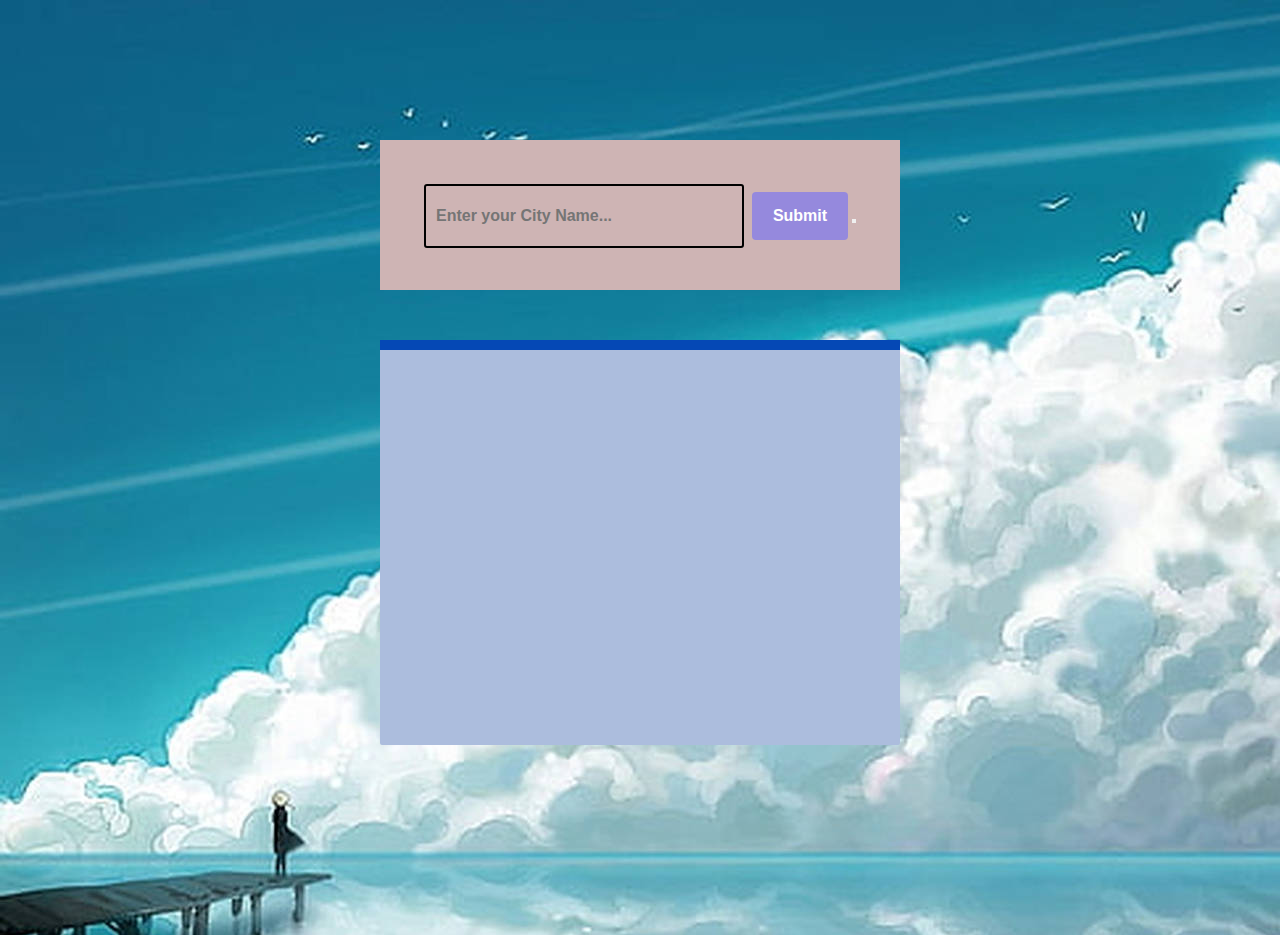
<file: Weather/index.html>
<!DOCTYPE html>
<html lang="en">

<head>
   <link rel="stylesheet" href="./index.css">

</head>

<body>
   <div class="container">
       <section class="main">
           <section class="inputs">
               <input type="text" placeholder="Enter your City Name..."  id="cityinput">
               <input type="submit" value="Submit" id="add">
               <button placeholder="submit" id="add"></button>
               </section>
               
               <section class="display">
                   <div class="wrapper">
                       <h2 id="cityoutput"></h2>
                       <p id="description"></p>
                       <p id="temp"></p>
                       <p id="wind"></p>
                       </div>
                   </section>
                   </section>
 
                   </div>

         <script src="./index.js"></script>         
                        
</body>

           
</html>
</file>
<file: Weather/index.css>
*{
    margin: 0;
    padding: 0;
    box-sizing: border-box;

}

 body 
 {
background-image: url('./cloudy-weather-digital-illustration-hi16vkc00cp99uzv.jpg');
 }
 .container
 {
    width: 600px;
    margin: 100px auto;
    padding: 40px;
 }
 .inputs
 {
    padding: 2rem 0 2rem 0;
    text-align: center;
    justify-content: center;
    background: rgb(206, 180, 180);
    height: 150px;
 }
 .inputs input[type="text"]
 {
   height: 4rem;
   width: 20rem;
   background: #212121;
   font-weight: bold;
   font-size: 1rem;
   padding: 10px;
   border: none;
   background-color: transparent;
   border: 2px solid  black;
   border-radius: 3px;
   margin-right: 4px;
 }
.inputs input[type="submit"]
{
   height: 3rem;
   width: 6rem; 
   background: #9589dd;
   font-weight: bold;
   color: white;
   font-size: 1rem;
   margin-top: 20px;
   border: none;
   border-radius: 4px;
}
.display  
{
    text-align: center;
    width: 520px;
    color: #b5e1cd;
}     
.wrapper
{
    margin: 0 9rem;
    background-color:  rgb(172, 189, 221);
    height: 45vh;
    margin: 50px auto;
    border-radius: 2px;

}

.wrapper h2
{
    padding: 5px 0;
    text-align: center;
    background: #0548b5;
    color: white; 
}
.wrapper p{
    margin: 20px 50px;
    margin-right: 20px;
    text-align:left;
    color: #04214c;
    font-size:23px;
}
.wrapper h2 span
{
    font-size: 26px;
    color: #9beefb;
}
.wrapper p span
{
    color: #5e0df4;
    font-size: 25px;
}
</file>
